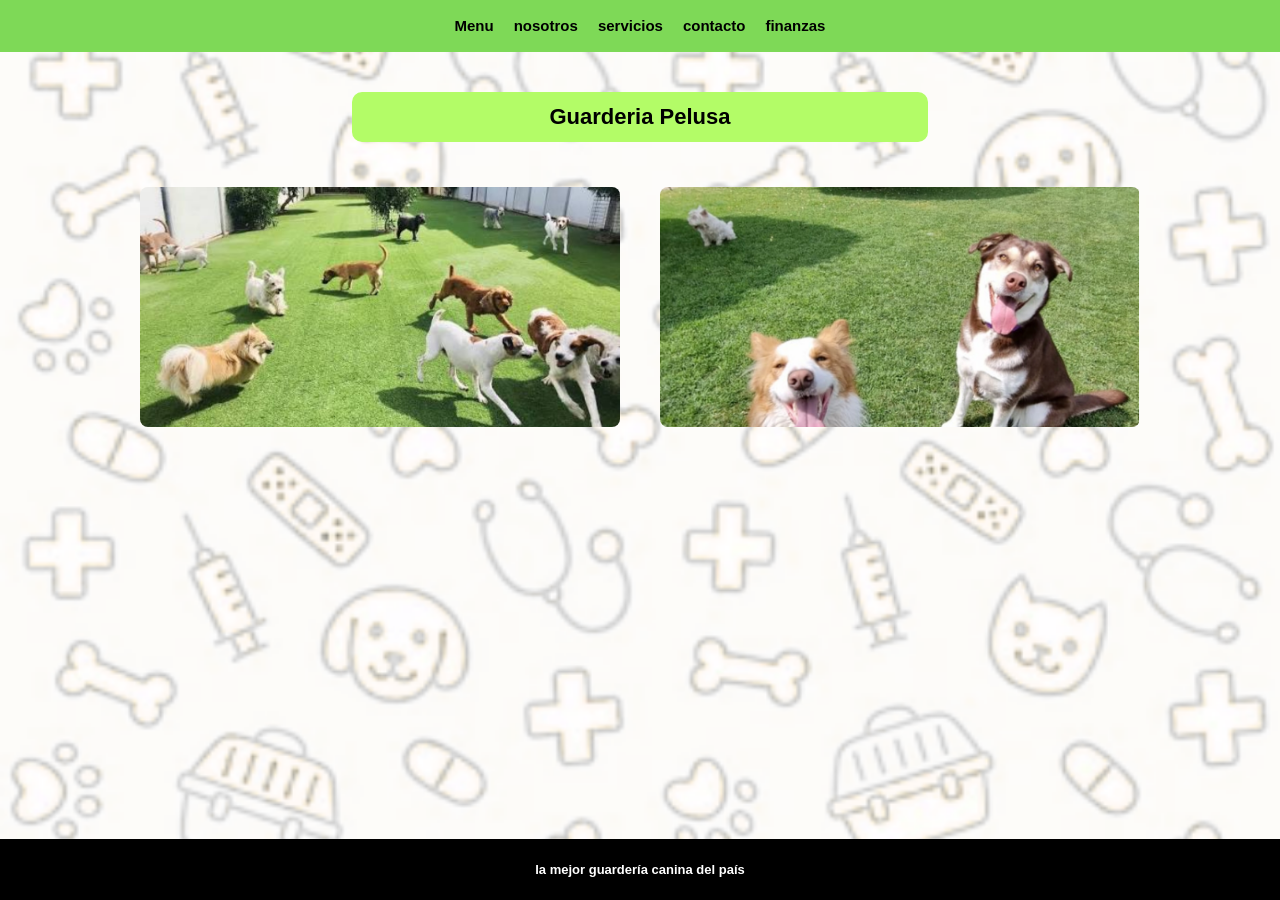
<file: index.html>
<!DOCTYPE html>
<html lang="en">

<head>
    <meta name="viewport" content="width=device-width, initial-scale=1.0">
    <meta charset="UTF-8">
    <meta name="Vicente Leiva">
    <meta name="Guarderia canina para diversas mascotas, con el fin de darles la mejor atención">
    <meta keyword="animales">
    <meta keyword="guarderia">
    <meta keyword="cuidados">
    <link rel="stylesheet" href="CSS/style.css">
    <title>Guarderia Pelusa</title>
</head>

<body>
    <header>
        <nav>
            <ul class="lista_cabeza">
                <li><a href="index.html">Menu</a></li>
                <li><a href="nosotros.html">nosotros</a></li>
                <li><a href="servicios.html">servicios</a></li>
                <li><a href="contacto.html">contacto</a></li>
                <li><a href="finanzas.html">finanzas</a></li>
            </ul>
        </nav>

    </header>

    <main class="title">
        <h1>Guarderia Pelusa</h1>
    </main>
    <div class="contenedor-perros">
        <img src="IMG/perros.png" alt="perros en guarderia" class="perros-1">
        <img src="IMG/perros-2.png" alt="perros en guarderia" class="perros-2">
    </div>
    <footer>
        <p>la mejor guardería canina del país</p>
    </footer>
</body>

</html>
</file>
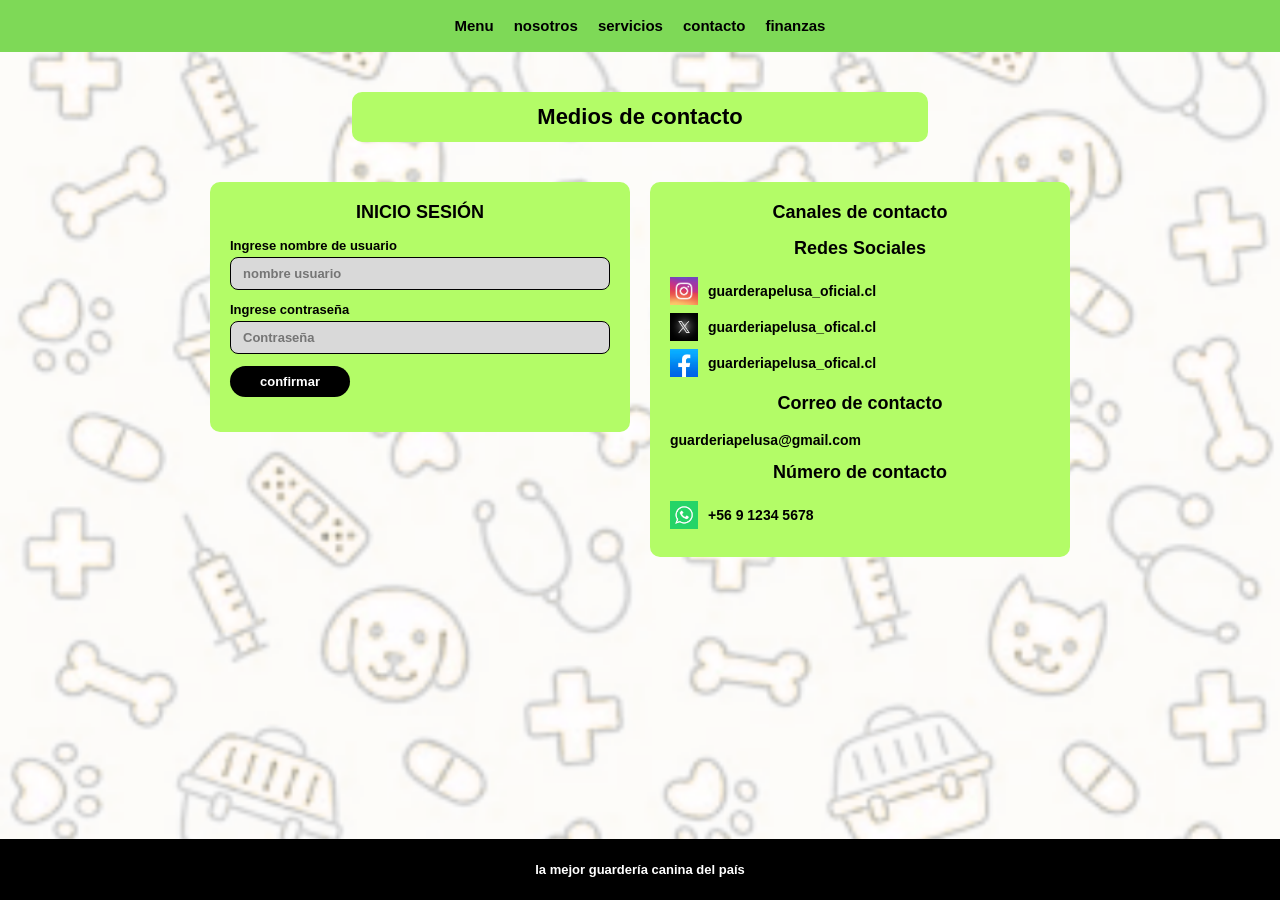
<file: contacto.html>
<!DOCTYPE html>
<html lang="es">

<head>
    <meta name="viewport" content="width=device-width, initial-scale=1.0">
    <meta charset="UTF-8">
    <meta name="author" content="Vicente Leiva">
    <meta name="description" content="Guardería canina para diversas mascotas, con el fin de darles la mejor atención">
    <meta name="keywords" content="guarderia canina temporal, hotel mascotas santiago, cuidado de perros chile, veterinaria escolar, animales, cuidados">
    <link rel="stylesheet" href="CSS/style.css">
    <title>Guarderia Pelusa - Contacto</title>
</head>

<body>
    <header>
        <nav>
            <ul class="lista_cabeza">
                <li><a href="index.html">Menu</a></li>
                <li><a href="nosotros.html">nosotros</a></li>
                <li><a href="servicios.html">servicios</a></li>
                <li><a href="contacto.html">contacto</a></li>
                <li><a href="finanzas.html">finanzas</a></li>
            </ul>
        </nav>
    </header>

    <div class="title">
        <h1>Medios de contacto</h1>
    </div>

    <main class="contenedor-contacto">
        <section class="card-contacto" id="seccion-login">
            <h2>INICIO SESIÓN</h2>
            <form id="form-login">
                <div class="campo-grupo">
                    <label for="usuario">Ingrese nombre de usuario</label>
                    <input type="text" id="usuario" name="usuario" placeholder="nombre usuario">
                </div>

                <div class="campo-grupo">
                    <label for="password">Ingrese contraseña</label>
                    <input type="password" id="password" name="password" placeholder="Contraseña">
                </div>

                <div class="boton-contenedor">
                    <button type="submit" class="btn-confirmar">confirmar</button>
                </div>

                <div id="mensaje-login" style="margin-top: 15px;"></div>
            </form>
        </section>

        <section class="card-contacto" id="panel-admin" style="display: none;">
            <h2>Registro de Mascotas</h2>
            
            <div class="tabla-contenedor">
                <table class="tabla-admin">
                    <thead>
                        <tr>
                            <th>Mascota</th>
                            <th>Peso</th>
                            <th>Horas</th>
                            <th>Hora Ingreso</th>
                            <th>Total</th>
                            <th>Acciones</th>
                        </tr>
                    </thead>
                    <tbody id="tabla-reservas"></tbody>
                </table>
            </div>

            <div class="boton-contenedor" style="margin-top: 15px;">
                <button id="btn-logout" class="btn-logout">Cerrar Sesión</button>
            </div>
        </section>

        <section class="card-contacto">
            <h2>Canales de contacto</h2>

            <div class="seccion-canales">
                <h3>Redes Sociales</h3>
                <ul class="lista-redes">
                    <li>
                        <img src="IMG/intagram.jpg" alt="Instagram">
                        <span>guarderapelusa_oficial.cl</span>
                    </li>
                    <li>
                        <img src="IMG/x.avif" alt="X">
                        <span>guarderiapelusa_ofical.cl</span>
                    </li>
                    <li>
                        <img src="IMG/facebook.png" alt="Facebook">
                        <span>guarderiapelusa_ofical.cl</span>
                    </li>
                </ul>

                <h3>Correo de contacto</h3>
                <p class="info-texto">guarderiapelusa@gmail.com</p>

                <h3>Número de contacto</h3>
                <div class="contacto-telefono">
                    <img src="IMG/whatsapp.avif" alt="WhatsApp">
                    <span>+56 9 1234 5678</span>
                </div>
            </div>
        </section>
    </main>

    <footer>
        <p>la mejor guardería canina del país</p>
    </footer>

    <script src="JS/script.js"></script>
</body>

</html>
</file>
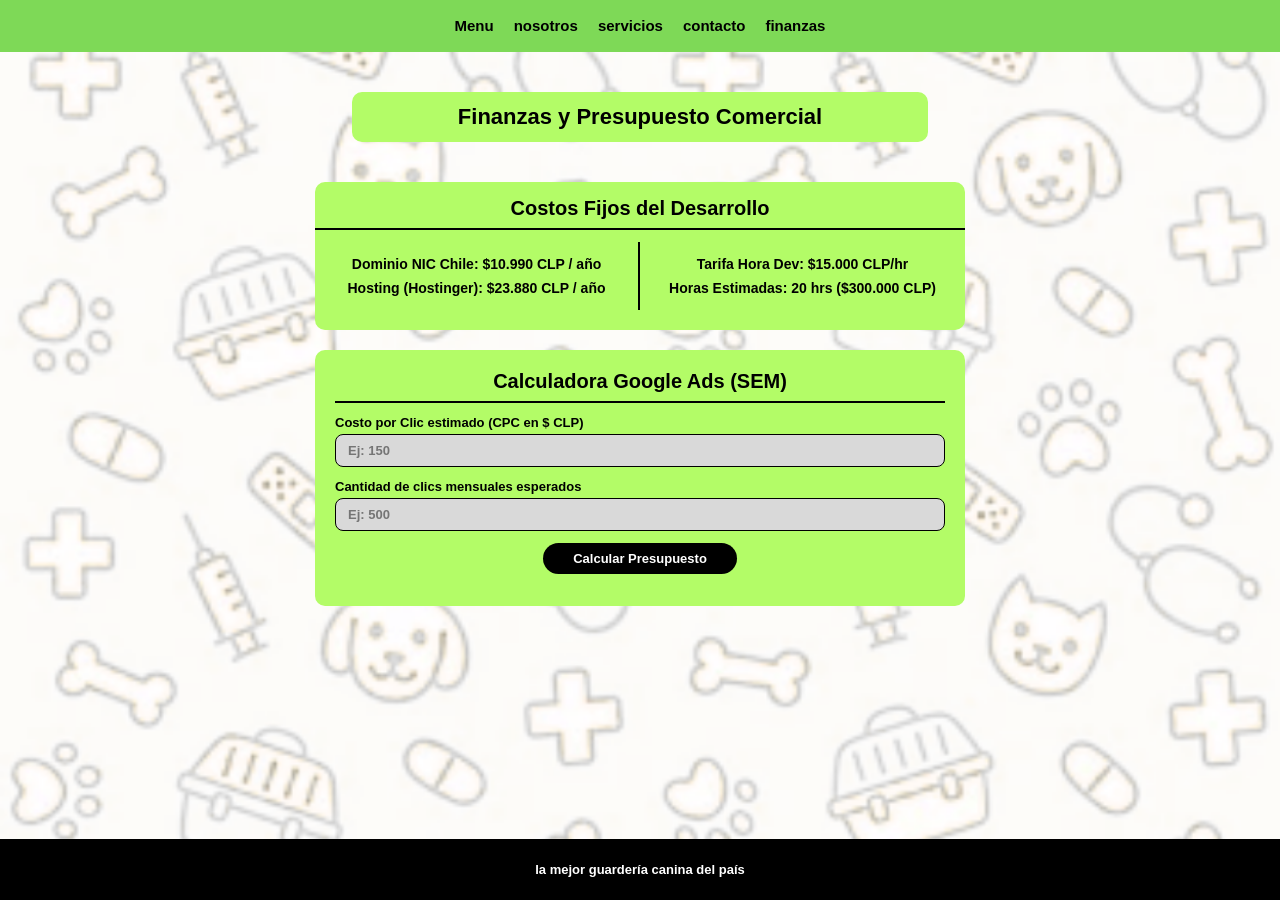
<file: finanzas.html>
<!DOCTYPE html>
<html lang="es">

<head>
    <meta name="viewport" content="width=device-width, initial-scale=1.0">
    <meta charset="UTF-8">
    <meta name="author" content="Vicente Leiva">
    <meta name="description" content="Guardería canina para diversas mascotas, con el fin de darles la mejor atención">
    <meta name="keywords" content="animales, guarderia, cuidados, finanzas, google ads">
    <link rel="stylesheet" href="CSS/style.css">
    <title>Guarderia Pelusa - Finanzas</title>
</head>

<body>
    <header>
        <nav>
            <ul class="lista_cabeza">
                <li><a href="index.html">Menu</a></li>
                <li><a href="nosotros.html">nosotros</a></li>
                <li><a href="servicios.html">servicios</a></li>
                <li><a href="contacto.html">contacto</a></li>
                <li><a href="finanzas.html">finanzas</a></li>
            </ul>
        </nav>
    </header>

    <div class="title">
        <h1>Finanzas y Presupuesto Comercial</h1>
    </div>

    <main class="contenedor-finanzas" style="flex-direction: column; align-items: center; gap: 20px;">
        <div class="card-finanzas">
            <h2 class="titulo-costos">Costos Fijos del Desarrollo</h2>
            <div class="grid-costos">
                <div class="columna">
                    <p>Dominio NIC Chile: $10.990 CLP / año</p>
                    <p>Hosting (Hostinger): $23.880 CLP / año</p>
                </div>
                <div class="columna">
                    <p>Tarifa Hora Dev: $15.000 CLP/hr</p>
                    <p>Horas Estimadas: 20 hrs ($300.000 CLP)</p>
                </div>
            </div>
        </div>

        <div class="card-finanzas" style="padding: 20px;">
            <h2 class="titulo-costos">Calculadora Google Ads (SEM)</h2>
            <form id="form-finanzas">
                <div class="campo-grupo">
                    <label for="cpc">Costo por Clic estimado (CPC en $ CLP)</label>
                    <input type="text" id="cpc" name="cpc" placeholder="Ej: 150">
                </div>

                <div class="campo-grupo">
                    <label for="clics">Cantidad de clics mensuales esperados</label>
                    <input type="text" id="clics" name="clics" placeholder="Ej: 500">
                </div>

                <div class="boton-contenedor" style="text-align: center; margin-top: 10px;">
                    <button type="submit" class="btn-confirmar">Calcular Presupuesto</button>
                </div>

                <div id="resultado-finanzas" style="margin-top: 12px;"></div>
            </form>
        </div>
    </main>

    <footer>
        <p>la mejor guardería canina del país</p>
    </footer>

    <script src="JS/script.js"></script>
</body>

</html>
</file>
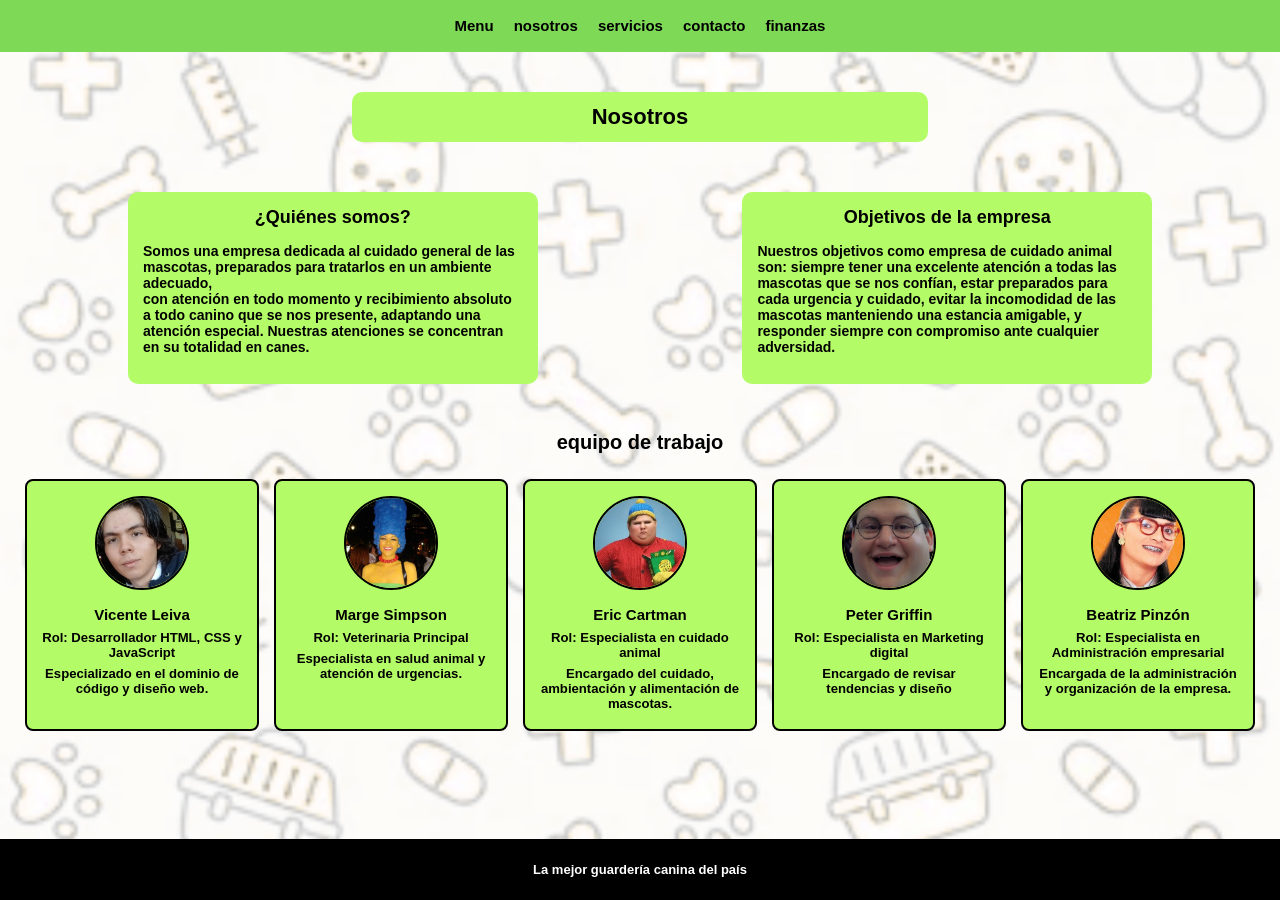
<file: nosotros.html>
<!DOCTYPE html>
<html lang="es">

<head>
    <meta name="viewport" content="width=device-width, initial-scale=1.0">
    <meta charset="UTF-8">
    <meta name="author" content="Vicente Leiva">
    <meta name="description" content="Guarderia canina para diversas mascotas, con el fin de darles la mejor atención">
    <meta name="keywords" content="animales, guarderia, cuidados">
    <link rel="stylesheet" href="CSS/style.css">
    <title>Nosotros - Guardería Canina</title>
</head>

<body>
    <header>
        <ul class="lista_cabeza">
            <li><a href="index.html">Menu</a></li>
            <li><a href="nosotros.html">nosotros</a></li>
            <li><a href="servicios.html">servicios</a></li>
            <li><a href="contacto.html">contacto</a></li>
            <li><a href="finanzas.html">finanzas</a></li>
        </ul>
    </header>

    <div class="title">
        <h1>Nosotros</h1>
    </div>

    <main class="contenido">

        <section class="block">
            <h2>¿Quiénes somos?</h2>
            <p>Somos una empresa dedicada al cuidado general de las mascotas, 
                preparados para tratarlos en un ambiente adecuado,<br>
                con atención en todo momento y recibimiento absoluto a todo canino que se nos presente, 
                adaptando una atención especial. Nuestras atenciones se concentran en su totalidad en canes.
            </p>
        </section>

        <section class="block">
            <h2>Objetivos de la empresa</h2>
            <p>Nuestros objetivos como empresa de cuidado animal son: 
                siempre tener una excelente atención a todas las mascotas que se nos confían,
                estar preparados para cada urgencia y cuidado, evitar la incomodidad de las mascotas 
                manteniendo una estancia amigable, y responder siempre con compromiso ante cualquier adversidad.
            </p>
        </section>
    </main>

    <section class="team">
            <h2>equipo de trabajo</h2>
            <div id="equipo"></div>
    </section>

    <footer>
        <p>La mejor guardería canina del país</p>
    </footer>

    <script src="JS/script.js"></script>
</body>

</html>
</file>
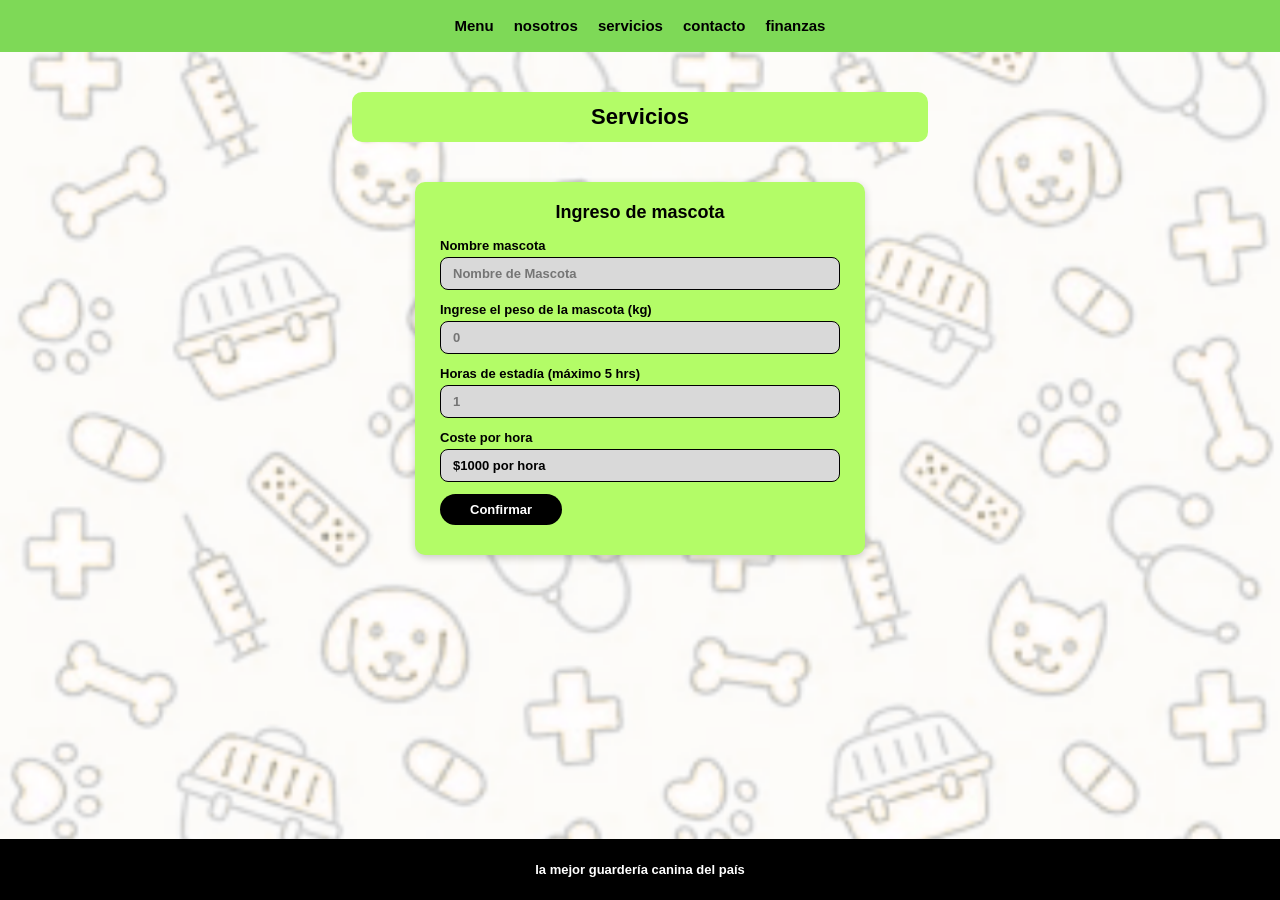
<file: servicios.html>
<!DOCTYPE html>
<html lang="es">

<head>
    <meta name="viewport" content="width=device-width, initial-scale=1.0">
    <meta charset="UTF-8">
    <meta name="author" content="Vicente Leiva">
    <meta name="description" content="Guardería canina para diversas mascotas, con el fin de darles la mejor atención">
    <meta name="keywords" content="guarderia canina temporal, hotel mascotas santiago, cuidado de perros chile, veterinaria escolar, animales, cuidados">
    <link rel="stylesheet" href="CSS/style.css">
    <title>Guarderia Pelusa - Servicios</title>
</head>

<body>
    <header>
        <nav>
            <ul class="lista_cabeza">
                <li><a href="index.html">Menu</a></li>
                <li><a href="nosotros.html">nosotros</a></li>
                <li><a href="servicios.html">servicios</a></li>
                <li><a href="contacto.html">contacto</a></li>
                <li><a href="finanzas.html">finanzas</a></li>
            </ul>
        </nav>
    </header>

    <div class="title">
        <h1>Servicios</h1>
    </div>

    <main class="contenido-servicios">
        <div class="card-formulario">
            <h2>Ingreso de mascota</h2>
            <form id="form-mascota">
                <div class="campo-grupo">
                    <label for="nombre">Nombre mascota</label>
                    <input type="text" id="nombre" name="nombre_mascota" placeholder="Nombre de Mascota" required>
                </div>

                <div class="campo-grupo">
                    <label for="peso">Ingrese el peso de la mascota (kg)</label>
                    <input type="number" id="peso" name="peso_mascota" placeholder="0" min="1" step="1" required>
                </div>

                <div class="campo-grupo">
                    <label for="estadia">Horas de estadía (máximo 5 hrs)</label>
                    <input type="number" id="estadia" name="horas_estadia" placeholder="1" min="1" required>
                </div>

                <div class="campo-grupo">
                    <label for="coste">Coste por hora</label>
                    <input type="text" id="coste" name="coste_hora" value="$1000 por hora" readonly>
                </div>

                <div class="boton-contenedor">
                    <button type="submit" class="btn-confirmar">Confirmar</button>
                </div>
            </form>
        </div>
    </main>

    <footer>
        <p>la mejor guardería canina del país</p>
    </footer>

    <script src="JS/script.js"></script>
</body>

</html>
</file>
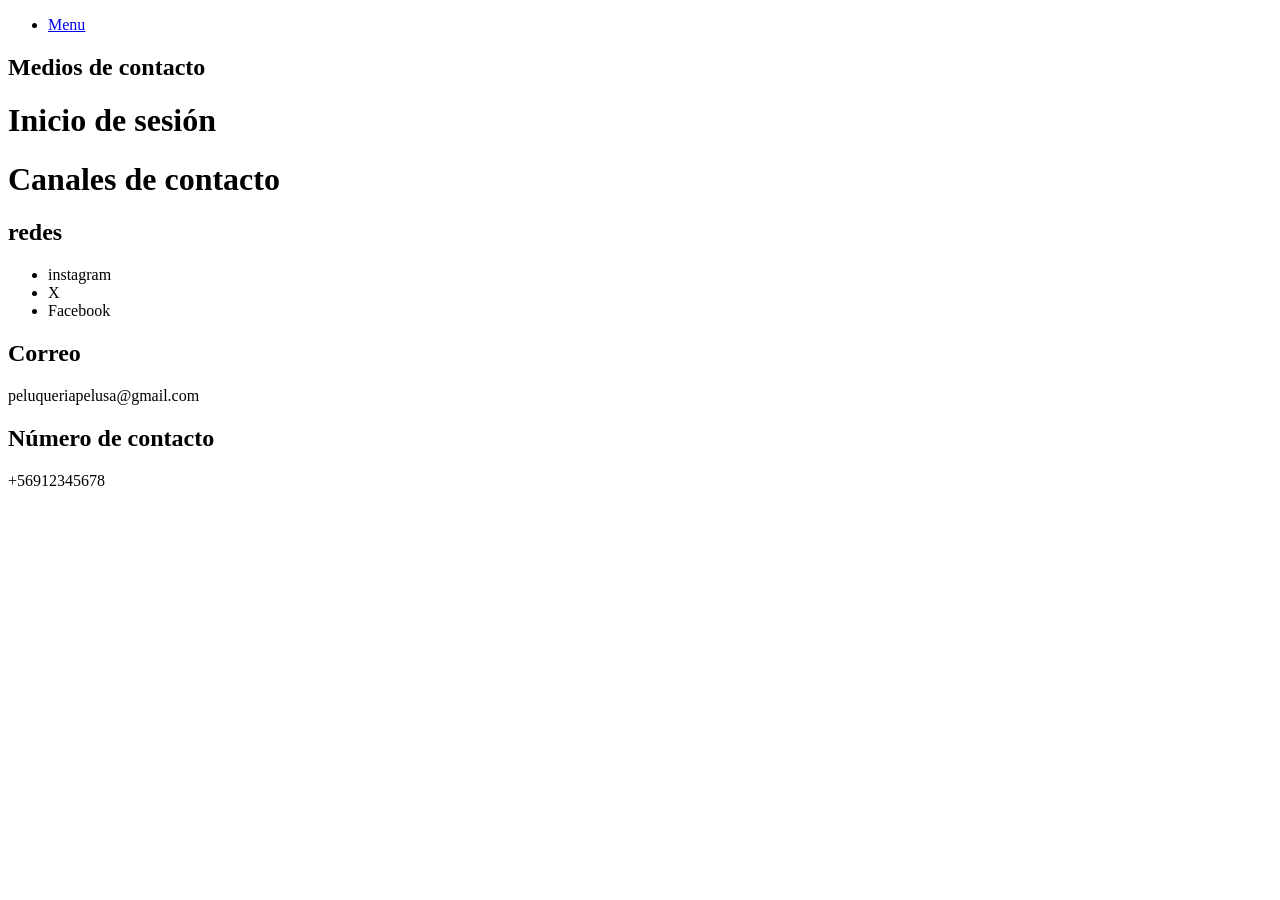
<file: trabajo_DAW_ultimate/HTML/contacto.html>
<!DOCTYPE html>
<html lang="en">

<head>
    <meta charset="UTF-8">
    <meta name="Vicente Leiva">
    <meta name="Guarderia canina para diversas mascotas, con el fin de darles la mejor atención">
    <meta name="Guarderia canina">
    <title>Guarderia Pelusa</title>
</head>

<body>
    <header>
        <nav>
            <ul>
                <li><a href="HTML/index.html">Menu</a></li>
            </ul>
            <h1>Medios de contacto</h1>
        </nav>

    </header>

    <main>
        <h1>Inicio de sesión</h1>
    </main>

    <div>
        <h1>Canales de contacto</h1>

        <h2>redes</h2>
        <ul>
            <li>instagram</li>
            <li>X</li>
            <li>Facebook</li>
        </ul>
        <h2>Correo</h2>
        <p>peluqueriapelusa@gmail.com</p>
        <h2>Número de contacto</h2>
        <p>+56912345678</p>
    </div>

    


    <footer>

    </footer>
</body>

</html>
</file>
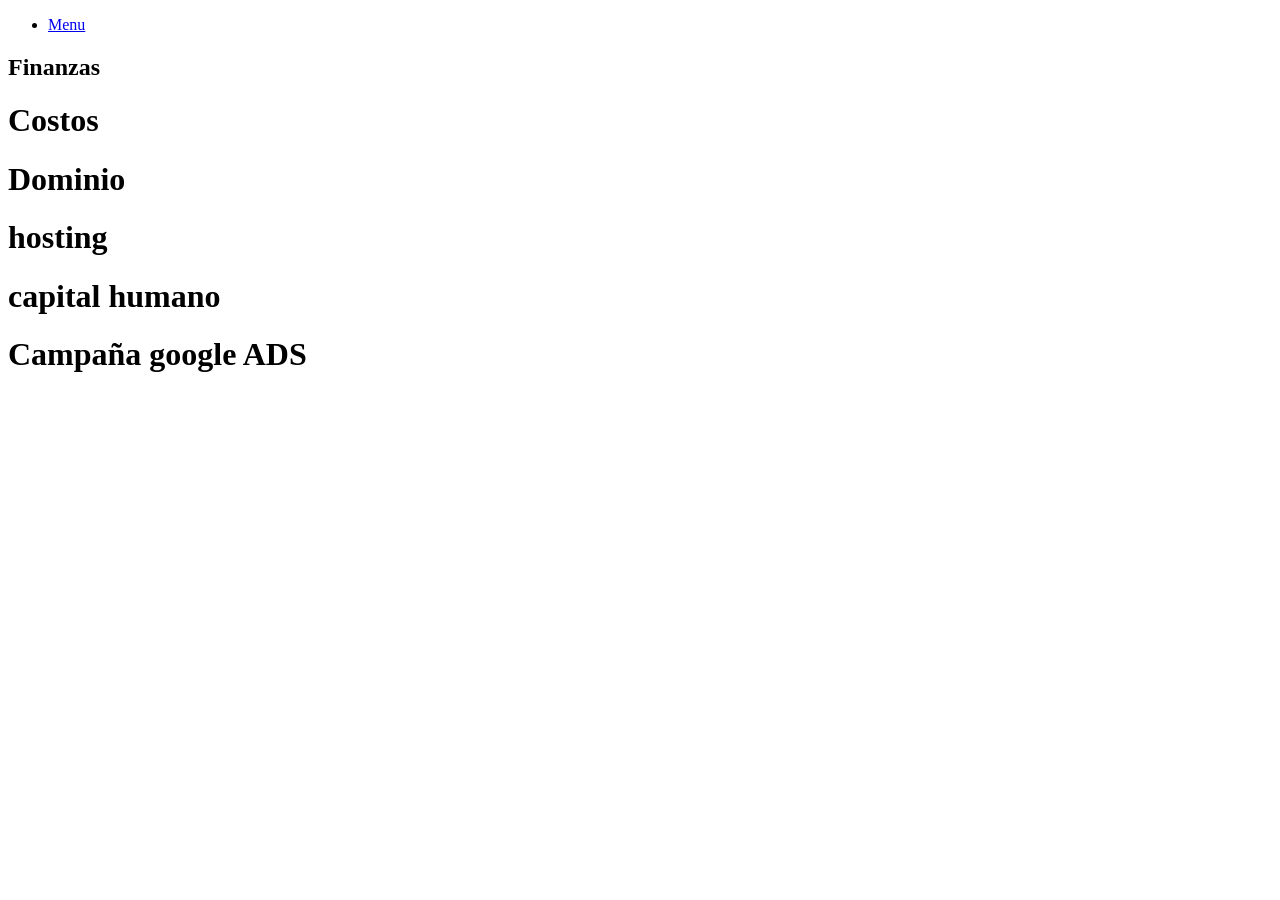
<file: trabajo_DAW_ultimate/HTML/finanzas.html>
<!DOCTYPE html>
<html lang="en">

<head>
    <meta charset="UTF-8">
    <meta name="Vicente Leiva">
    <meta name="Guarderia canina para diversas mascotas, con el fin de darles la mejor atención">
    <meta name="Guarderia canina">
    <title>Guarderia Pelusa</title>
</head>

<body>
    <header>
        <nav>
            <ul>
                <li><a href="HTML/index.html">Menu</a></li>
            </ul>
            <h1>Finanzas</h1>
        </nav>

    </header>

    <main>
        <h1>Costos</h1>
        <div>
            <h1>Dominio</h1>

            <h1>hosting</h1>
        </div>

        <div>
            <h1>capital humano</h1>

            <h1>Campaña google ADS</h1>
        </div>
    </main>

    


    <footer>

    </footer>
</body>

</html>
</file>
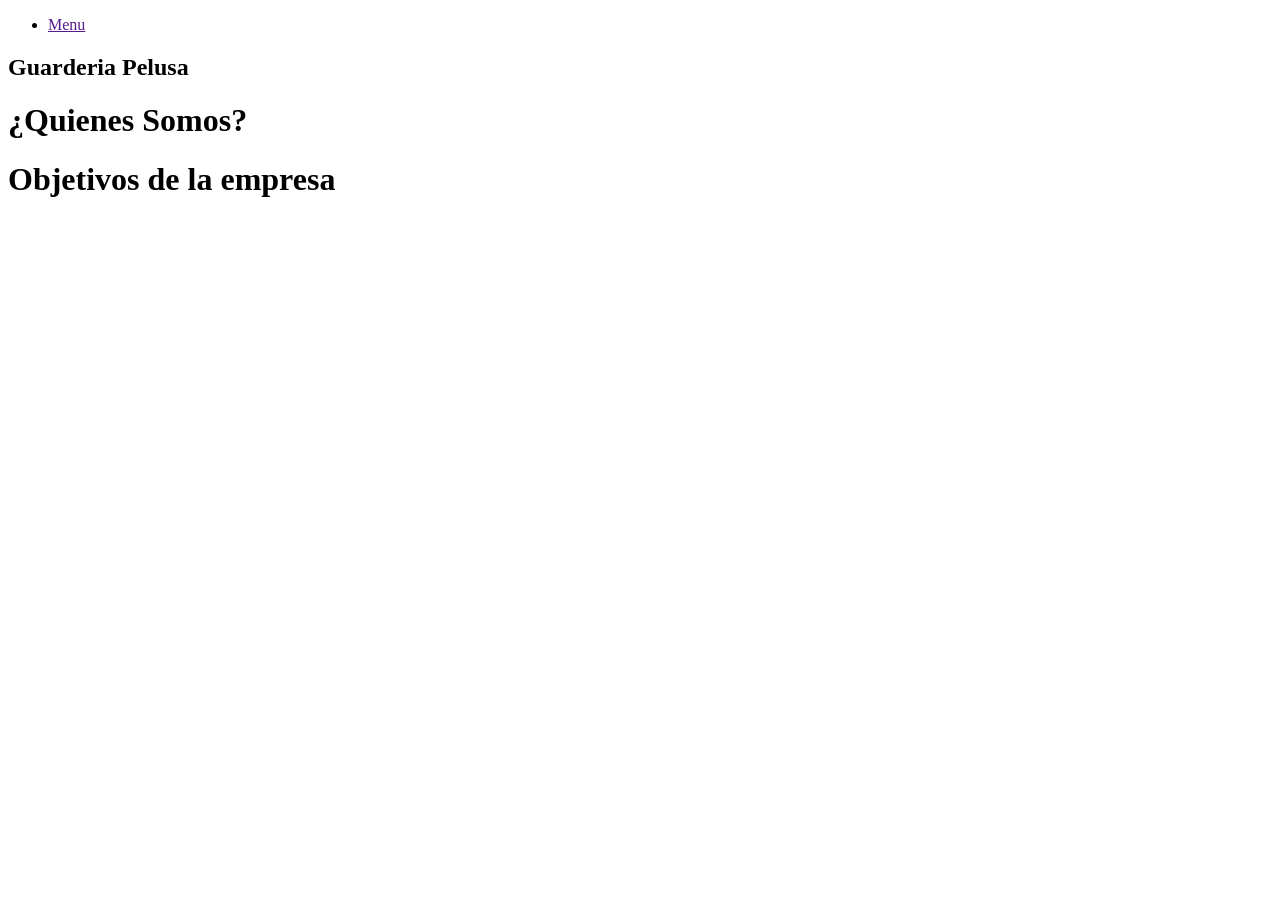
<file: trabajo_DAW_ultimate/HTML/nosotros.html>
<!DOCTYPE html>
<html lang="en">

<head>
    <meta charset="UTF-8">
    <meta name="Vicente Leiva">
    <meta name="Guarderia canina para diversas mascotas, con el fin de darles la mejor atención">
    <meta name="Guarderia canina">
    <title>Guarderia Pelusa</title>
</head>

<body>
    <header>
        <nav>
            <ul>
                <li><a href="">Menu</a></li>
            </ul>
            <h1>Guarderia Pelusa</h1>
        </nav>

    </header>

    <main>
        <h1>¿Quienes Somos?</h1>

        <p></p>
    </main>

    <div>
        <h1>Objetivos de la empresa</h1>

        <p></p>

    </div>

    


    <footer>

    </footer>
</body>

</html>
</file>
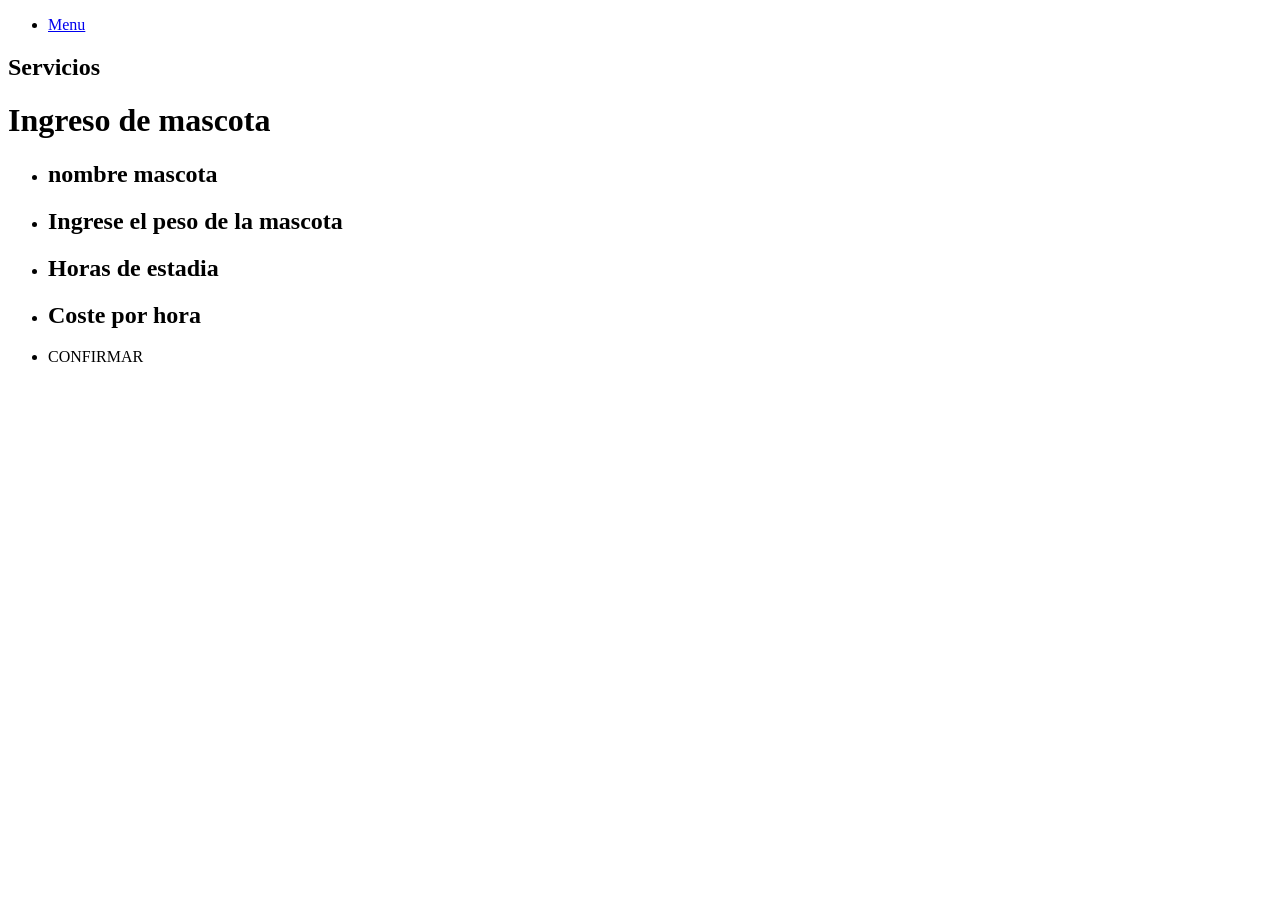
<file: trabajo_DAW_ultimate/HTML/servicios.html>
<!DOCTYPE html>
<html lang="en">

<head>
    <meta charset="UTF-8">
    <meta name="Vicente Leiva">
    <meta name="Guarderia canina para diversas mascotas, con el fin de darles la mejor atención">
    <meta name="Guarderia canina">
    <title>Guarderia Pelusa</title>
</head>

<body>
    <header>
        <nav>
            <ul>
                <li><a href="HTML/index.html">Menu</a></li>
            </ul>
            <h1>Servicios</h1>
        </nav>

    </header>

    <main>
        <h1>Ingreso de mascota</h1>

        <ul>
            <li><h2>nombre mascota</h2></li>
            <li><h2>Ingrese el peso de la mascota</h2></li>
            <li><h2>Horas de estadia</h2></li>
            <li><h2>Coste por hora</h2></li>
            <li>CONFIRMAR</li>
        </ul>
    </main>

    


    <footer>

    </footer>
</body>

</html>
</file>
<file: CSS/style.css>
/* configuraciones generales de los html */
body {
    background: url(../IMG/fondo_animal.png) no-repeat center/cover;
    margin: 0;
    min-height: 100vh;
    display: flex;
    flex-direction: column;
    font-family: sans-serif;
    color: #000000;
}

header {
    background-color: rgb(126, 217, 87);
    padding: 12px 10px;
    display: flex;
    flex-direction: column;
    align-items: center;
}

header h1 {
    margin: 0;
    font-size: 28px;
    color: #000000;
    font-weight: 800;
}

ul.lista_cabeza {
    display: flex;
    list-style: none;
    padding: 0;
    margin: 5px 0;
}

a {
    margin: 0 10px;
    text-decoration: none;
    font-size: 15px;
    font-weight: 700;
}

a:link {
    color: #000000;
}

a:visited {
    color: #1a1a1a;
}

footer {
    display: flex;
    justify-content: center;
    align-items: center;
    background-color: #000000;
    color: #ffffff;
    font-size: 13px;
    margin-top: auto;
    padding: 10px 0;
    font-weight: 600;
}

/* cartas y contenido */
.card-formulario,
.card-contacto,
.card-finanzas,
.block,
.title {
    background-color: rgb(179, 252, 103);
    border-radius: 10px;
    box-sizing: border-box;
    height: fit-content;
    color: #000000;
}

.title {
    width: 45%;
    margin: 40px auto 20px;
    padding: 12px;
    text-align: center;
}

.title h1 {
    color: #000000;
    font-weight: 800;
    font-size: 22px;
    margin: 0;
}

.contenido,
.contenedor-contacto,
.contenido-servicios,
.contenedor-finanzas {
    display: flex;
    justify-content: center;
    align-items: flex-start;
    padding: 20px 15px;
    box-sizing: border-box;
}

.contenido {
    justify-content: space-between;
    padding: 30px 10%;
    gap: 20%;
}

.contenedor-contacto {
    gap: 20px;
}

.block {
    padding: 15px;
    width: 100%;
    max-width: 500px;
    color: #000000;
}

.block h2,
.card-formulario h2,
.card-contacto h2,
.titulo-costos,
.seccion-canales h3 {
    text-align: center;
    margin-top: 0;
    color: #000000;
    font-weight: 800;
    font-size: 18px;
}

.block p,
.info-texto,
.seccion-canales span {
    font-size: 14px;
    color: #000000;
    font-weight: 600;
}

.contenedor-perros {
    display: flex;
    justify-content: space-between;
    align-items: center;
    width: 95%;
    max-width: 1000px;
    margin: 25px auto 35px;
    gap: 20px;
}

.perros-1,
.perros-2 {
    width: 48%;
    height: 240px;
    object-fit: cover;
    border-radius: 8px;
}

.card-formulario {
    width: 100%;
    max-width: 450px;
    padding: 20px 25px;
    box-shadow: 0 3px 8px rgba(0, 0, 0, 0.2);
}

.campo-grupo {
    display: flex;
    flex-direction: column;
    margin-bottom: 12px;
}

.campo-grupo label {
    color: #000000;
    font-weight: 700;
    margin-bottom: 4px;
    font-size: 13px;
}

.campo-grupo input {
    background: rgb(217, 217, 217);
    border: 1px solid #000000;
    border-radius: 8px;
    padding: 8px 12px;
    outline: none;
    color: #000000;
    font-weight: 600;
    font-size: 13px;
}

.btn-confirmar {
    background: #000000;
    color: #ffffff;
    border: none;
    border-radius: 16px;
    padding: 8px 30px;
    cursor: pointer;
    font-weight: 800;
    font-size: 13px;
}

.btn-confirmar:hover {
    background: #222222;
}

.card-contacto {
    width: 100%;
    max-width: 420px;
    padding: 20px;
}

.lista-redes {
    list-style: none;
    padding: 0;
}

.lista-redes li,
.contacto-telefono {
    display: flex;
    align-items: center;
    gap: 10px;
    margin-bottom: 8px;
}

.lista-redes img,
.contacto-telefono img {
    width: 28px;
    height: 28px;
    object-fit: contain;
}

.card-finanzas {
    width: 100%;
    max-width: 650px;
    padding: 15px 0 20px;
}

.titulo-costos {
    font-size: 20px;
    border-bottom: 2px solid #000000;
    padding-bottom: 8px;
    margin-bottom: 12px;
}

.grid-costos {
    display: grid;
    grid-template-columns: 1fr 1fr;
}

.grid-costos .columna {
    display: flex;
    flex-direction: column;
    justify-content: space-around;
    align-items: center;
    padding: 10px;
}

.grid-costos .columna:first-child {
    border-right: 2px solid #000000;
}

.grid-costos p {
    font-size: 14px;
    margin: 4px 0;
    text-align: center;
    color: #000000;
    font-weight: 700;
}

.team h2 {
    text-align: center;
    margin-bottom: 15px;
    color: #000000;
    font-weight: 800;
    font-size: 20px;
}

#equipo {
    display: flex;
    flex-wrap: wrap;
    justify-content: center;
    gap: 15px;
    padding: 10px;
}

.tarjeta {
    background-color: #b3fc67;
    border: 2px solid #000000;
    border-radius: 8px;
    width: 200px;
    padding: 15px;
    text-align: center;
    display: flex;
    flex-direction: column;
    align-items: center;
}

.tarjeta img {
    width: 90px;
    height: 90px;
    border-radius: 50%;
    object-fit: cover;
    margin-bottom: 10px;
    border: 2px solid #000000;
}

.tarjeta h3 {
    margin: 6px 0 4px 0;
    color: #000000;
    font-weight: 800;
    font-size: 15px;
}

.tarjeta p {
    font-size: 0.82em;
    color: #000000;
    margin: 3px 0;
    font-weight: 600;
}

#panel-admin {
    max-width: 550px;
}

.tabla-contenedor {
    width: 100%;
    overflow-x: auto;
    margin-top: 10px;
}

.tabla-admin {
    width: 100%;
    border-collapse: collapse;
    background-color: transparent;
    font-size: 12px;
    color: #000000;
}

.tabla-admin th {
    border: 1px solid #000000;
    padding: 6px 4px;
    text-align: center;
    color: #000000;
    font-weight: 800;
    background-color: rgba(0, 0, 0, 0.05);
}

.tabla-admin td {
    border: 1px solid #000000;
    padding: 6px 4px;
    text-align: center;
    color: #000000;
    font-weight: 700;
}

.btn-logout {
    background-color: #000000;
    color: #ffffff;
    border: none;
    border-radius: 16px;
    padding: 8px 24px;
    cursor: pointer;
    font-weight: 800;
    font-size: 12px;
}

.btn-logout:hover {
    background-color: #222222;
}

.btn-eliminar {
    background-color: #dc3545;
    color: #ffffff;
    border: none;
    padding: 4px 8px;
    border-radius: 4px;
    cursor: pointer;
    font-size: 11px;
    font-weight: 700;
}

.btn-eliminar:hover {
    background-color: #bd2130;
}

/* Media Queries */
@media (max-width: 768px) {
    ul.lista_cabeza,
    .contenido,
    .contenedor-contacto {
        flex-direction: column;
        align-items: center;
        gap: 20px;
    }

    ul.lista_cabeza {
        gap: 6px;
    }

    a {
        margin: 3px 0;
    }

    .grid-costos {
        grid-template-columns: 1fr;
    }

    .grid-costos .columna:first-child {
        border-right: none;
        border-bottom: 2px solid #000000;
    }

    .contenedor-perros {
        flex-direction: column;
        gap: 15px;
        width: 100%;
        padding: 0 10px;
        box-sizing: border-box;
    }

    .perros-1,
    .perros-2 {
        width: 100%;
        max-width: 380px;
        height: 200px;
    }
}

@media (max-width: 480px) {
    header h1 {
        font-size: 22px;
    }

    .title {
        width: 90%;
        margin-top: 25px;
        padding: 8px;
    }

    .block p,
    .grid-costos p {
        font-size: 13px;
    }

    .card-formulario,
    .card-contacto,
    .card-finanzas {
        padding: 15px;
    }
}
</file>
